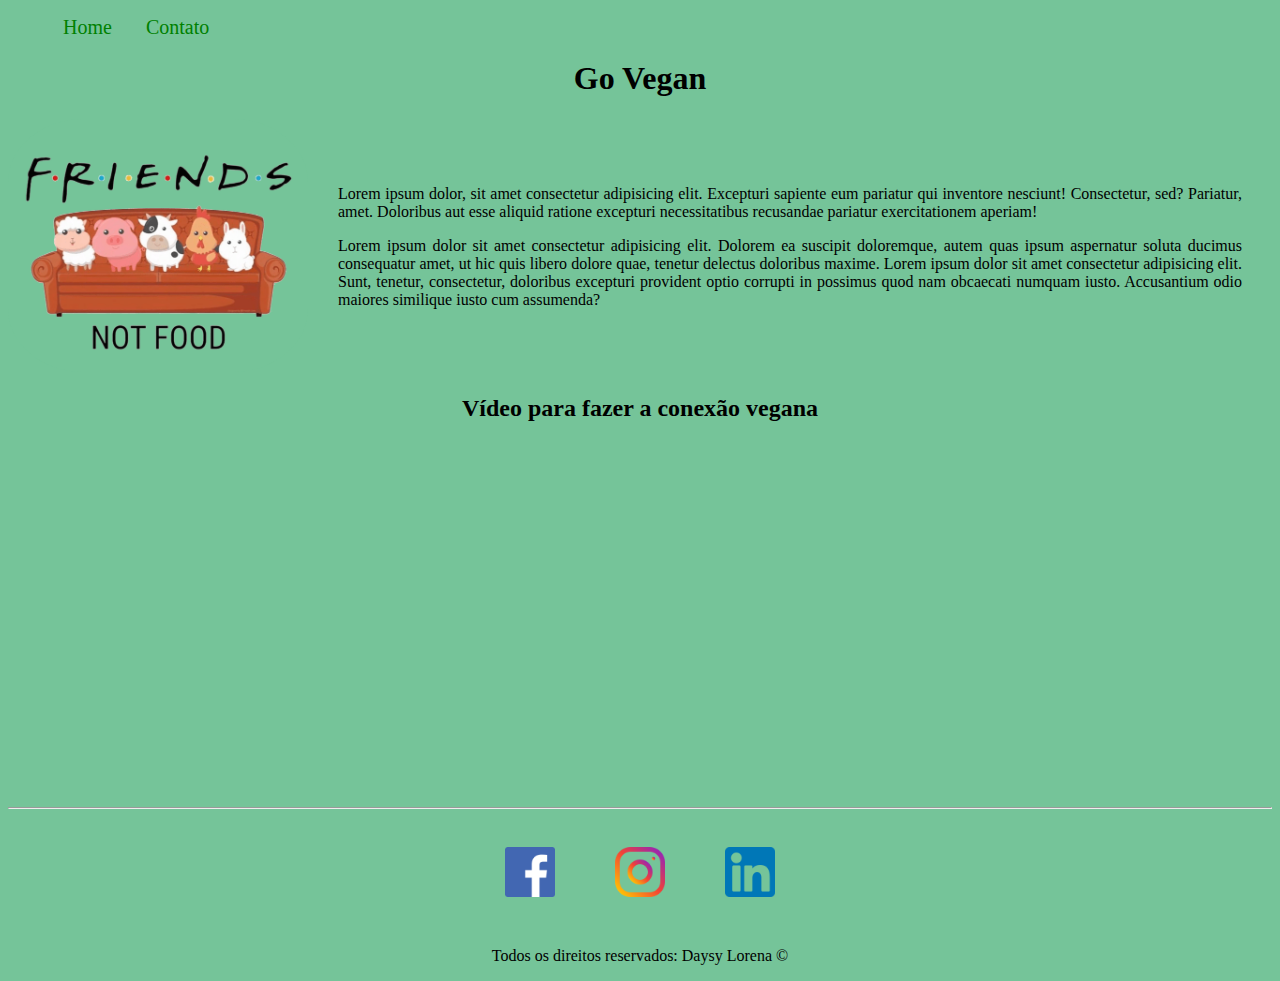
<file: index.html>
<!DOCTYPE html>
<html lang="pt-br">
<head>
    <meta charset="UTF-8">
    <meta name="viewport" content="width=device-width, initial-scale=1.0">
    <title>Página vegana</title>
    <link rel="stylesheet" href="assets/css/style.css">
    <!--<style>
        body {
            background-color: rgb(117, 196, 153);
        }
    </style>-->
</head>
<body>
    <ul id="menu">
        <li>
            <a href="index.html">Home</a>
        </li>
        <li>
            <a href="contato.html">Contato</a>
        </li>
    </ul>
    <h1 class="center">Go Vegan</h1>

    <div class="container">
        <div>
            <img class="br-25 wh" src="assets/img/friends-not-food.png" alt="Desenho de ovelha, porco, vaca, galo
             e coelho sentados no sofá sob o título 'FRIENDS not food'.">
        </div>
        <div class="p-30">
            <p class="justify">
                Lorem ipsum dolor, sit amet consectetur adipisicing elit. Excepturi sapiente eum pariatur qui 
                inventore nesciunt! Consectetur, sed? Pariatur, amet. Doloribus aut esse aliquid ratione 
                excepturi necessitatibus recusandae pariatur exercitationem aperiam!
            </p>
            <p class="justify">
                Lorem ipsum dolor sit amet consectetur adipisicing elit. Dolorem ea suscipit doloremque, autem quas ipsum aspernatur soluta ducimus consequatur amet, ut hic quis libero dolore quae, tenetur delectus doloribus maxime. Lorem ipsum dolor sit amet consectetur adipisicing elit. Sunt, tenetur, consectetur, doloribus excepturi provident optio corrupti in possimus quod nam obcaecati numquam iusto. Accusantium odio maiores similique iusto cum assumenda?
            </p>
        </div>
    </div>
   
    <h2 class="center">Vídeo para fazer a conexão vegana</h2>
    <div class="container mb-50">
        <iframe width="560" height="315" src="https://www.youtube.com/embed/gQLTc4LbHRU" frameborder="0" allow="accelerometer; autoplay; clipboard-write; encrypted-media; gyroscope; picture-in-picture" allowfullscreen></iframe>
    </div>
    <hr>
    <footer>
        <div class="container">
            <a href="https://www.facebook.com/vistase/" target="_blank">
                <img class ="tm-social p-30" src="assets/img/facebook.png" alt="Logo do Facebook">
            </a>
            <a href="https://www.instagram.com/portalvistase/" target="_blank">
                <img class ="tm-social p-30" src="assets/img/instagram.png" alt="Logo do Instagram">
            </a>
            <a href="https://www.linkedin.com/in/fachaves/" target="_blank">
                <img class ="tm-social p-30" src="assets/img/linkedin.png" alt="Logo do Linkedin">
            </a>
            
        </div>
        <p class="center">
            Todos os direitos reservados: Daysy Lorena &copy
        </p>
    </footer>
</body>
</html>
</file>
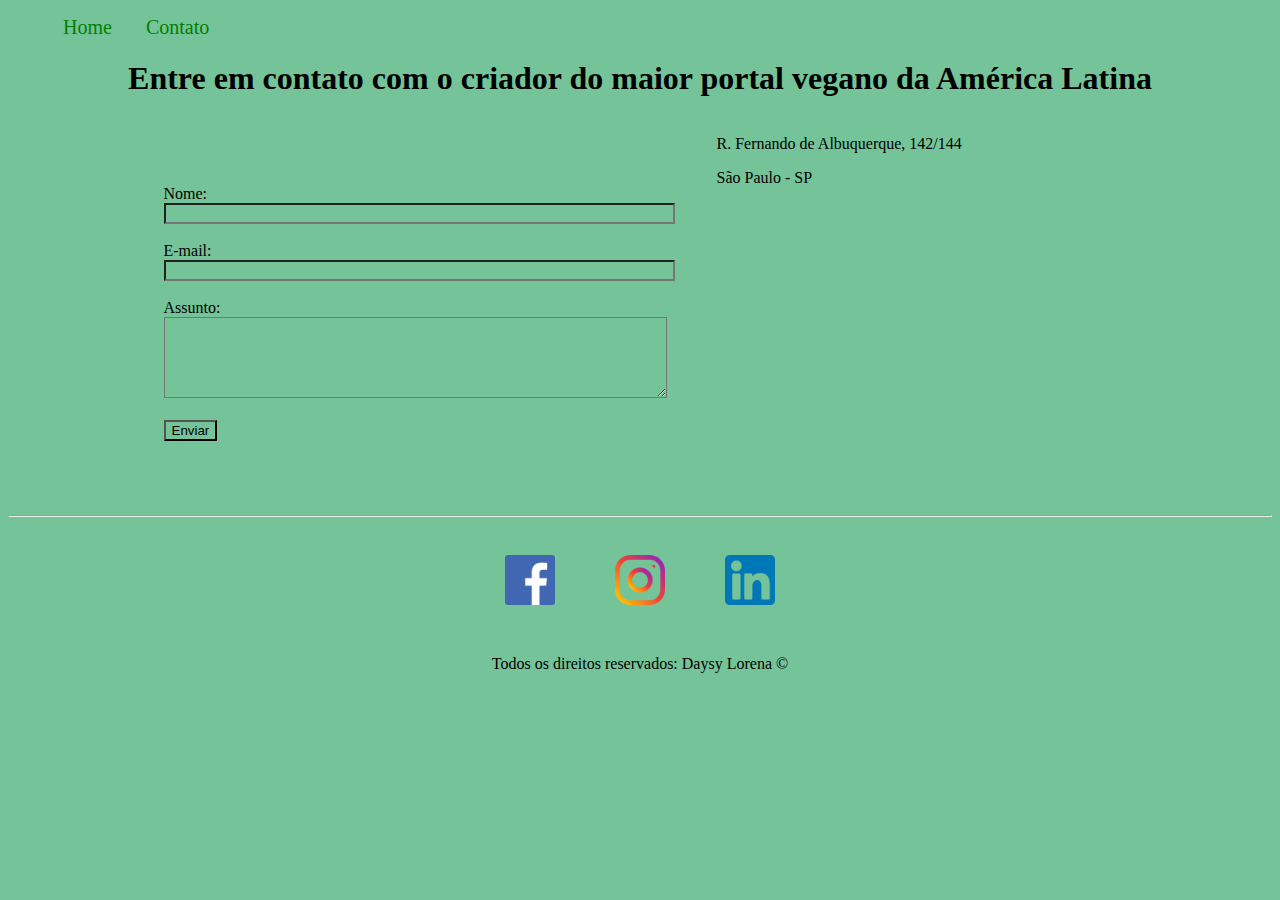
<file: contato.html>
<!DOCTYPE html>
<html lang="pt-br">
<head>
    <meta charset="UTF-8">
    <meta name="viewport" content="width=device-width, initial-scale=1.0">
    <title>Contato</title>
    <link rel="stylesheet" href="assets/css/style.css">
</head>
<body>
    <ul id="menu">
        <li>
            <a href="index.html">Home</a>
        </li>
        <li>
            <a href="contato.html">Contato</a>
        </li>
    </ul>
    <h1 class="center">Entre em contato com o criador do maior portal vegano da América Latina</h1>

    <div class="container">
        <div>
            <form action="">
                <label for="nome">Nome:</label><br>
                <input type="text" id="nome" onkeyup='validaNome()'>
                <div id='txtNome'></div>
                <br>
                <label for="email">E-mail:</label><br>
                <input type="email" id="email" onkeyup="validaEmail()">
                <div id='txtEmail'></div>
                <br>
                <label for="assunto">Assunto:</label><br>
                <textarea name="assunto" id="assunto" cols="60" rows="5" onkeyup="validaAssunto()"></textarea>
                <div id='txtAssunto'></div>
                <br>
                <button onclick="enviar()">Enviar</button>
            </form>
        </div>
        <div class="ml-50">
            <p>R. Fernando de Albuquerque, 142/144</p>
            <p>São Paulo - SP</p>
            <iframe src="https://www.google.com/maps/embed?pb=!1m14!1m8!1m3!1d14629.624116252196!2d-46.6576629!3d-23.5538566!3m2!1i1024!2i768!4f13.1!3m3!1m2!1s0x0%3A0xf6a5fbf3bf786773!2sPop%20Vegan%20Food!5e0!3m2!1sen!2sbr!4v1600796199449!5m2!1sen!2sbr" width="400" height="300" frameborder="0" style="border:0;" allowfullscreen="" aria-hidden="false" tabindex="0" onmousemove="mapaZoom()" onmouseout="mapaNormal()" id="mapa"></iframe>
        </div>
    </div>
    <hr>
    <footer>
        <div class="container">
            <a href="https://www.facebook.com/vistase/" target="_blank">
                <img class ="tm-social p-30" src="assets/img/facebook.png" alt="Logo do Facebook">
            </a>
            <a href="https://www.instagram.com/portalvistase/" target="_blank">
                <img class ="tm-social p-30" src="assets/img/instagram.png" alt="Logo do Instagram">
            </a>
            <a href="https://www.linkedin.com/in/fachaves/" target="_blank">
                <img class ="tm-social p-30" src="assets/img/linkedin.png" alt="Logo do Linkedin">
            </a>
            
        </div>
        <p class="center">
            Todos os direitos reservados: Daysy Lorena &copy
        </p>
    </footer>

    <script src="assets/js/script.js"></script>

    </body>
</html>
</file>
<file: assets/css/style.css>
/*Estilos da página index.html*/
.center {
    text-align: center;
}

.justify {
    text-align: justify;
}
.container {
    display: flex;
    flex-flow: row;
    justify-content: center;
    align-items: center;
}

*{
    background-color: rgb(117, 196, 153);
}

#menu li {
    display: inline;
    padding: 15px;
}

#menu li a {
    text-decoration: none;
    color: green;
    font-size: 20px;
}

#menu li a:hover {
    color: greenyellow;
}

.p-30 {
    padding: 30px;
}

.br-25 {
    border-radius: 25%;
}

.wh {
    width: 300px;
    /*height: 300px;*/
}

.tm-social {
    width: 50px;
    height: 50px;
}

.mb-50 {
    margin-bottom: 50px;
}

/*Estilos da página contato.html*/

.ml-50 {
    margin-left: 50px;
}
</file>
